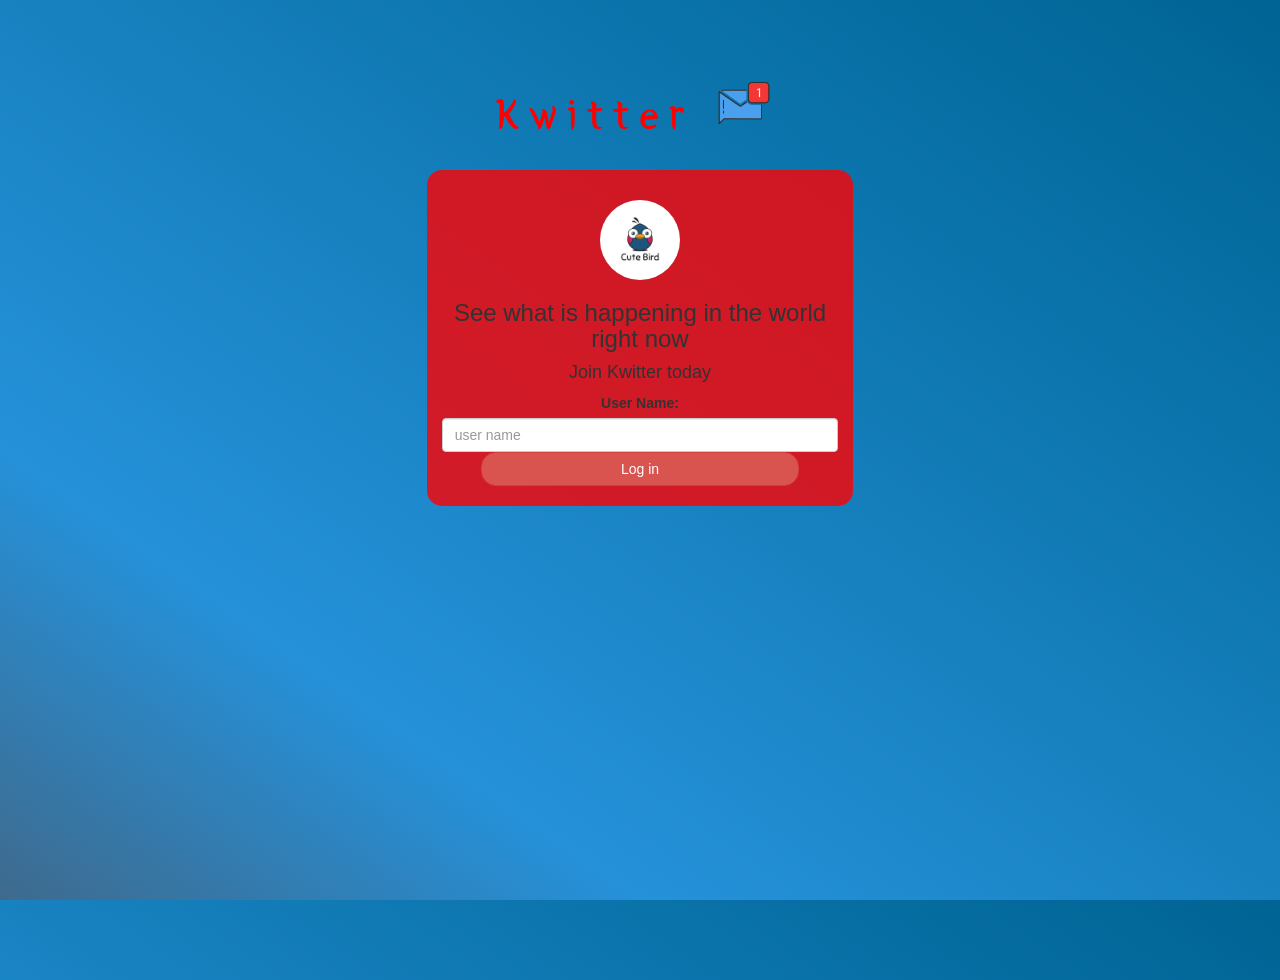
<file: index.html>
<!DOCTYPE html>
<html>
<head>
	<title>Kwitter</title>
<link href="https://fonts.googleapis.com/css?family=Yeon+Sung&display=swap" rel="stylesheet"><meta name="viewport" content="width=device-width, initial-scale=1">

<link rel="stylesheet" href="https://maxcdn.bootstrapcdn.com/bootstrap/3.4.0/css/bootstrap.min.css">
<script src="https://ajax.googleapis.com/ajax/libs/jquery/3.4.1/jquery.min.js"></script>
<script src="https://maxcdn.bootstrapcdn.com/bootstrap/3.4.0/js/bootstrap.min.js"></script>

<link rel="stylesheet" type="text/css" href="style.css">
<script src="kwitter.js"></script>
</head>
<body>
<center>
	<h1 class="header">	
		Kwitter	<sup>
	<img src="m2.png">	
	</sup>
</h1>
	<div class="col-lg-4 col-md-6 col-sm-6 col-xs-11 login_div">
	<img src="logo.png" class="logo">
		<h3 >See what is happening in the world right now</h3>
		<h4 >Join Kwitter today</h4>
		<div class="form-group">
		  <label >User Name:</label>
        <input type="text" id="user_name" class="form-control" placeholder="user name"
		</div>
		<button id="login_button" class="btn btn-danger"onclick="addUser()">Log in</button>
		<br><br>
	</div>
</center>
</body>
</html>
</file>
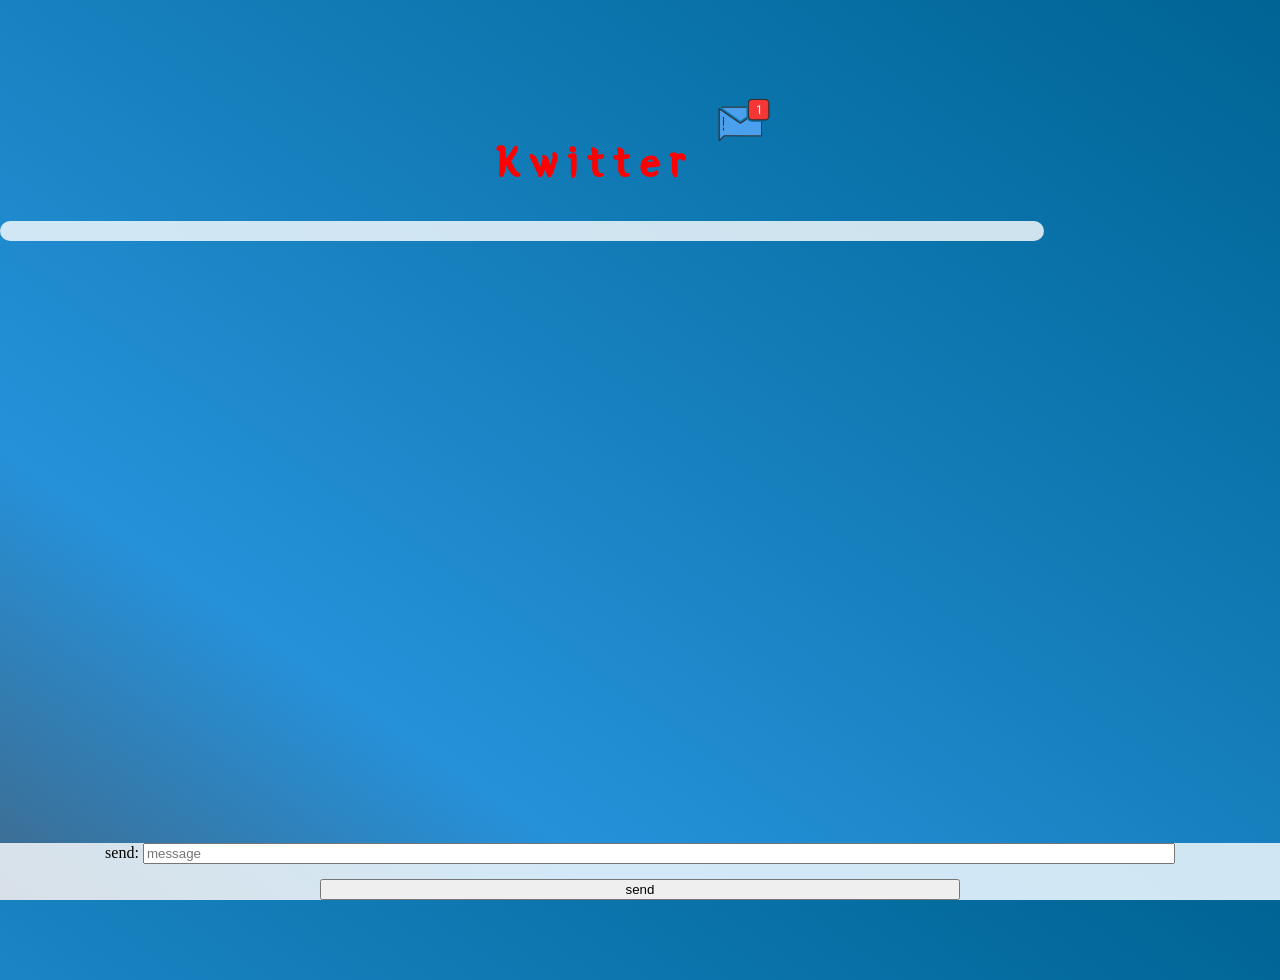
<file: kwitterpage.html>
<!DOCTYPE html>
<html>
<head>
	<title>Kwitter</title>
<link href="https://fonts.googleapis.com/css?family=Yeon+Sung&display=swap" rel="stylesheet"><meta name="viewport" con

<link rel="stylesheet" href="https://maxcdn.bootstrapcdn.com/bootstrap/3.4.0/css/bootstrap.min.css">
<script src="https://ajax.googleapis.com/ajax/libs/jquery/3.4.1/jquery.min.js"></script>
<script src="https://maxcdn.bootstrapcdn.com/bootstrap/3.4.0/js/bootstrap.min.js"></script>

<link rel="stylesheet" type="text/css" href="style.css">
<script src="kwitter.js"></script>
</head>
<body>
<center>
	<h1 class="header">	
		Kwitter	<sup>
	<img src="m2.png">
	</sup>
</h1>
</center>
<div id="output"style="text-align:left;margin-bottom:70px">
</div>
<center>
<div class="input_div_message_page">
    <label>send:</label>
    <input type="text" id="msg" class="form-control"placeholder="message">
    <button onclick="send()" class="btn btn-danger">send</button>
</div>
</center>
<script src="kwitterpage.js"></script>
</body>
</html>
</file>
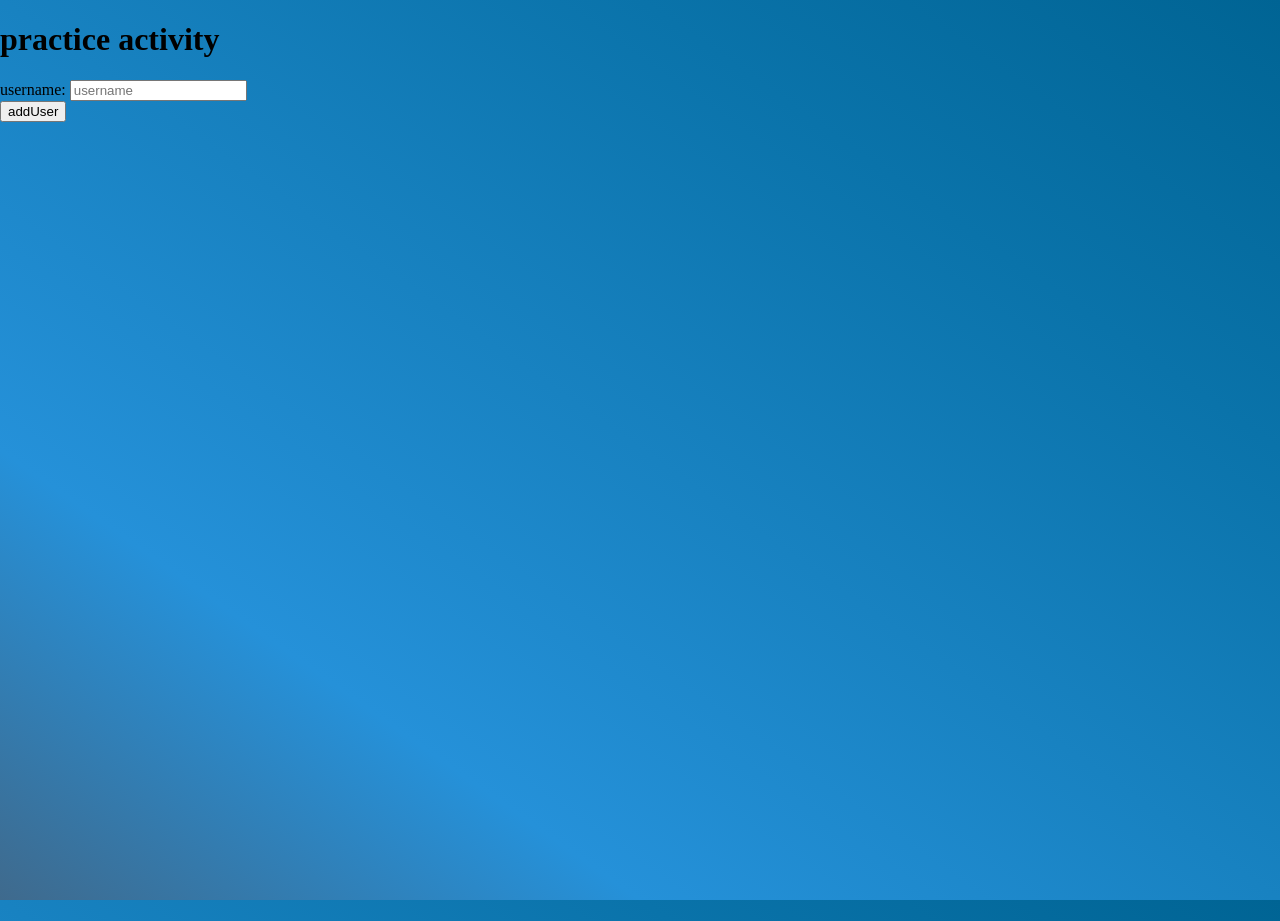
<file: practice.html>
<!DOCTYPE html>
<html>

<head>
    <title>Kwitter</title>
    <link href="https://fonts.googleapis.com/css?family=Yeon+Sung&display=swap" rel="stylesheet">
    <meta name="viewport" con <link rel="stylesheet"
        href="https://maxcdn.bootstrapcdn.com/bootstrap/3.4.0/css/bootstrap.min.css">
    <script src="https://ajax.googleapis.com/ajax/libs/jquery/3.4.1/jquery.min.js"></script>
    <script src="https://maxcdn.bootstrapcdn.com/bootstrap/3.4.0/js/bootstrap.min.js"></script>

    <link rel="stylesheet" type="text/css" href="style.css">
<body>
<div class="container">
<h1> practice activity</h1>
<div class="form-group">
<label>username:</label>
<input type="text" id="username" class="form-control" placeholder="username">
</div>
<button id="red" class="btn btn-danger"onclick="addUser()">addUser</button>
</div>
</body>
<script src="practice.js"></script>
</html>
</file>
<file: style.css>
html, body
{
  height: 100%;
  margin: 0;
}

body
{
background-image: linear-gradient(to right top, #3f6a8d, #2591d9, #1882c1, #0a73aa, #006494);
}

.header
{
	color: rgb(255, 0, 0);font-family: 'Yeon Sung';font-size: 45px;letter-spacing: 10px;margin-top: 80px;
}
.header img
{
	width: 80px;margin-left: -15px;
}

.login_div
{
	background: rgba(255, 0, 0, 0.8);float: none;border-radius: 15px;
}

.logo
{
	width: 80px;margin-top: 30px;border-radius: 40px;
}

#login_button
{
	width: 80%;border-radius: 15px;
}

.room_name
{
	cursor: pointer;
	font-size: 20px;
}


#logout
{
	font-size: 20px; float: right;
}


#output
{
	padding: 10px; width:80%;background: rgba(255,255,255,0.8);border-radius: 15px;
}

.input_div_room_page
{
	width: 80%;
}

.input_div label
{
	color: white;font-size: 20px;
}


.input_div_message_page
{
	position: fixed;bottom: 0px;width: 100%;background: rgba(255,255,255,0.8);
}
.input_div_message_page label
{
	color: black;
}
.input_div_message_page #msg
{
	width: 80%;
}
.input_div_message_page button
{
	margin-top: 15px;
	width: 50%; 
}
.color_red
{
	color: rgb(255, 0, 0)
}

.user_tick
{
	width:20px;
}
.message_h4
{
	padding-left:5px;color:grey;
}
</file>
